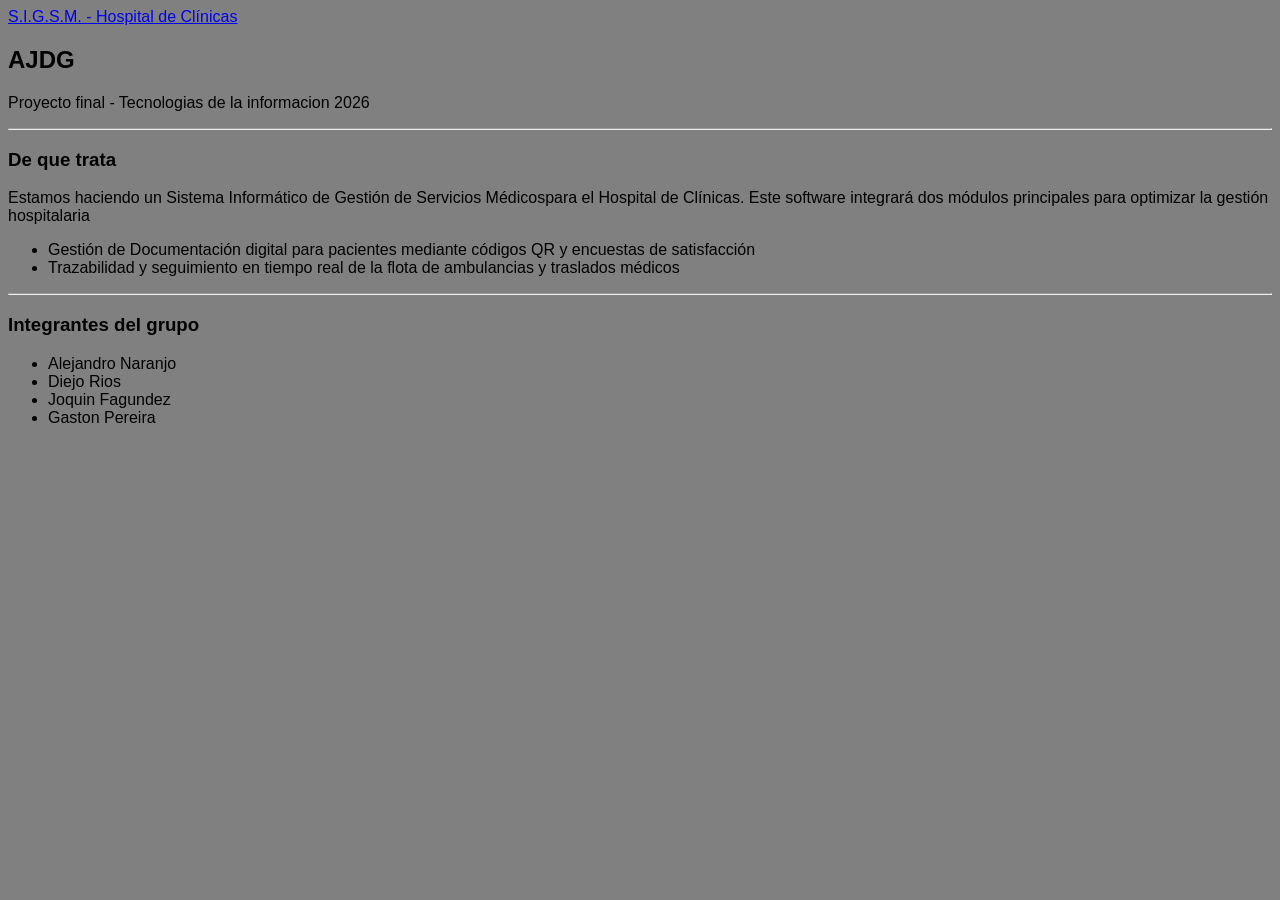
<file: hh.html>
<!DOCTYPE html>
<html lang="en">
<head>
    <meta charset="UTF-8">
    <meta name="viewport" content="width=device-width, initial-scale=1.0">
    <link rel="stylesheet" href="edito.css">
    <title>Presentacion de grupo</title>
</head>
<body>
    <nav>
<nav class="navbar navbar-dark bg-dark">
        <div class=container>
            <a class="navbar-brand" href="#">S.I.G.S.M. - Hospital de Clínicas</a>
        </div>
    </nav>
    <H1>AJDG</H1>
    <P>Proyecto final - Tecnologias de la informacion 2026</P>
    <hr>
    <div>
    <h3>De que trata</h3>
    <p>Estamos haciendo un Sistema Informático de Gestión de Servicios Médicospara el Hospital de Clínicas. Este software integrará dos módulos principales para optimizar la gestión hospitalaria</p>
    <ul>
        <li>Gestión de Documentación digital para pacientes mediante códigos QR y encuestas de satisfacción</li>
        <li>Trazabilidad y seguimiento en tiempo real de la flota de ambulancias y traslados médicos</li>
    </ul>
    </div class =trata>
    <hr>
    </div class=nombres>
    <h3>Integrantes del grupo</h3>
    <ul>
        <li>Alejandro Naranjo</li>
        <li>Diejo Rios</li>
        <li>Joquin Fagundez</li>
        <li>Gaston Pereira</li>
    </ul>
</body>
</html>
</file>
<file: edito.css>
body {
    font-family: 'Arial', sans-serif;
   background-color: gray;
}
</file>
